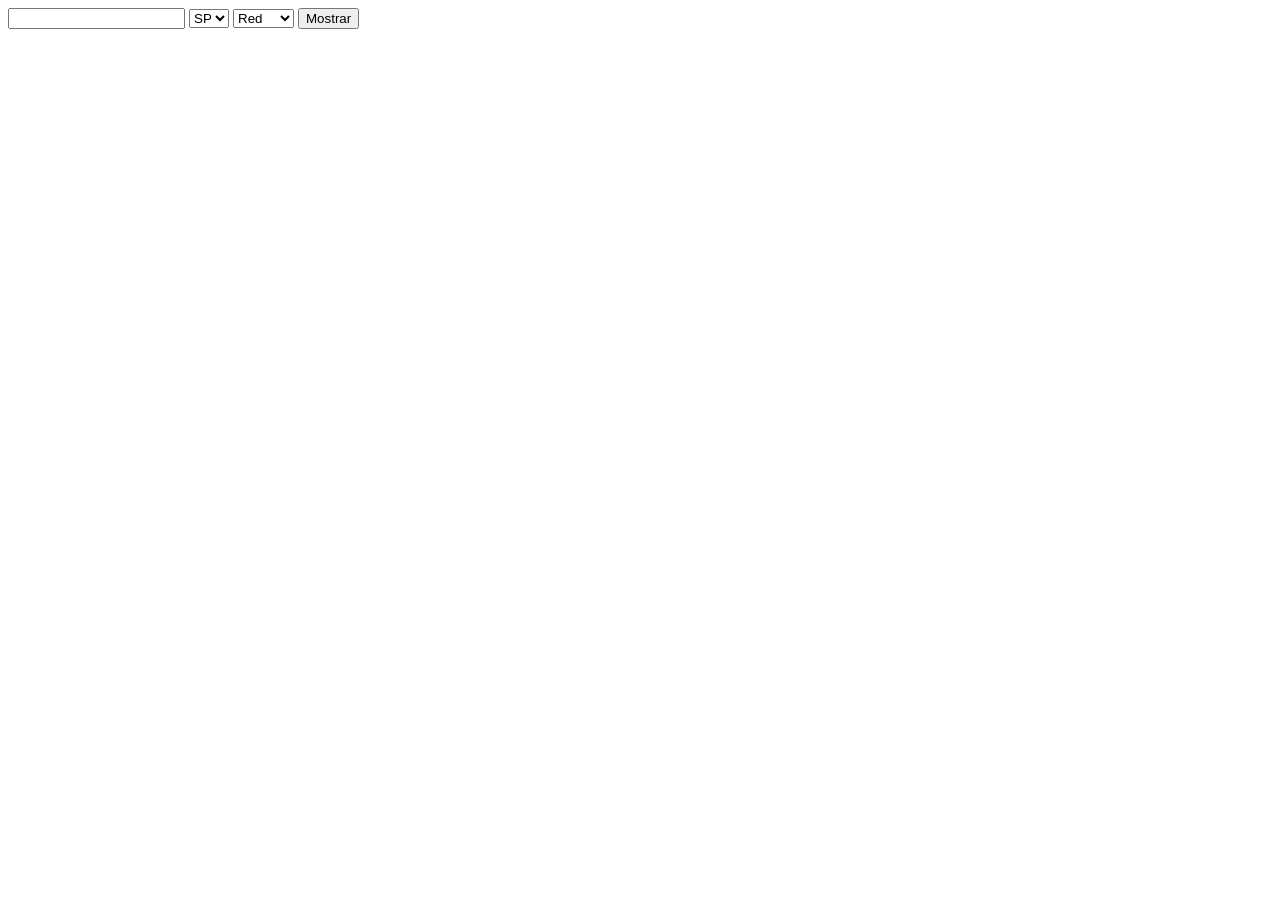
<file: Arduino/index.html>
<!DOCTYPE html>
<html lang="en">
<head>
    <meta charset="UTF-8">
    <meta name="viewport" content="width=device-width, initial-scale=1.0">
    <title>Document</title>
</head>
<body>
    <input type="text" id="nome"/>
    <select id="estado">
        <option>SP</option>
        <option>RJ</option>
    </select>
    <select id="cor">
        <option>Red</option>
        <option>Blue</option>
        <option>Yellow</option>
        <option>Cyan</option>

    </select>
    <button onclick="mostrar()">Mostrar</button>
    <ul id="lista">
    </ul>
    <script>
        function mostrar(){
            let apelido = document.getElementById("nome").value;
            let capital = document.getElementById("estado").value;
            let x = document.createElement("li");
            let y = document.getElementById("cor").value;
            x.innerHTML = ("Nome: " + apelido + " | Estado: " + capital);
            x.style.color = y;
            let ul = document.getElementById("lista");
            ul.appendChild(x);
        }
    </script>
</body>
</html>
</file>
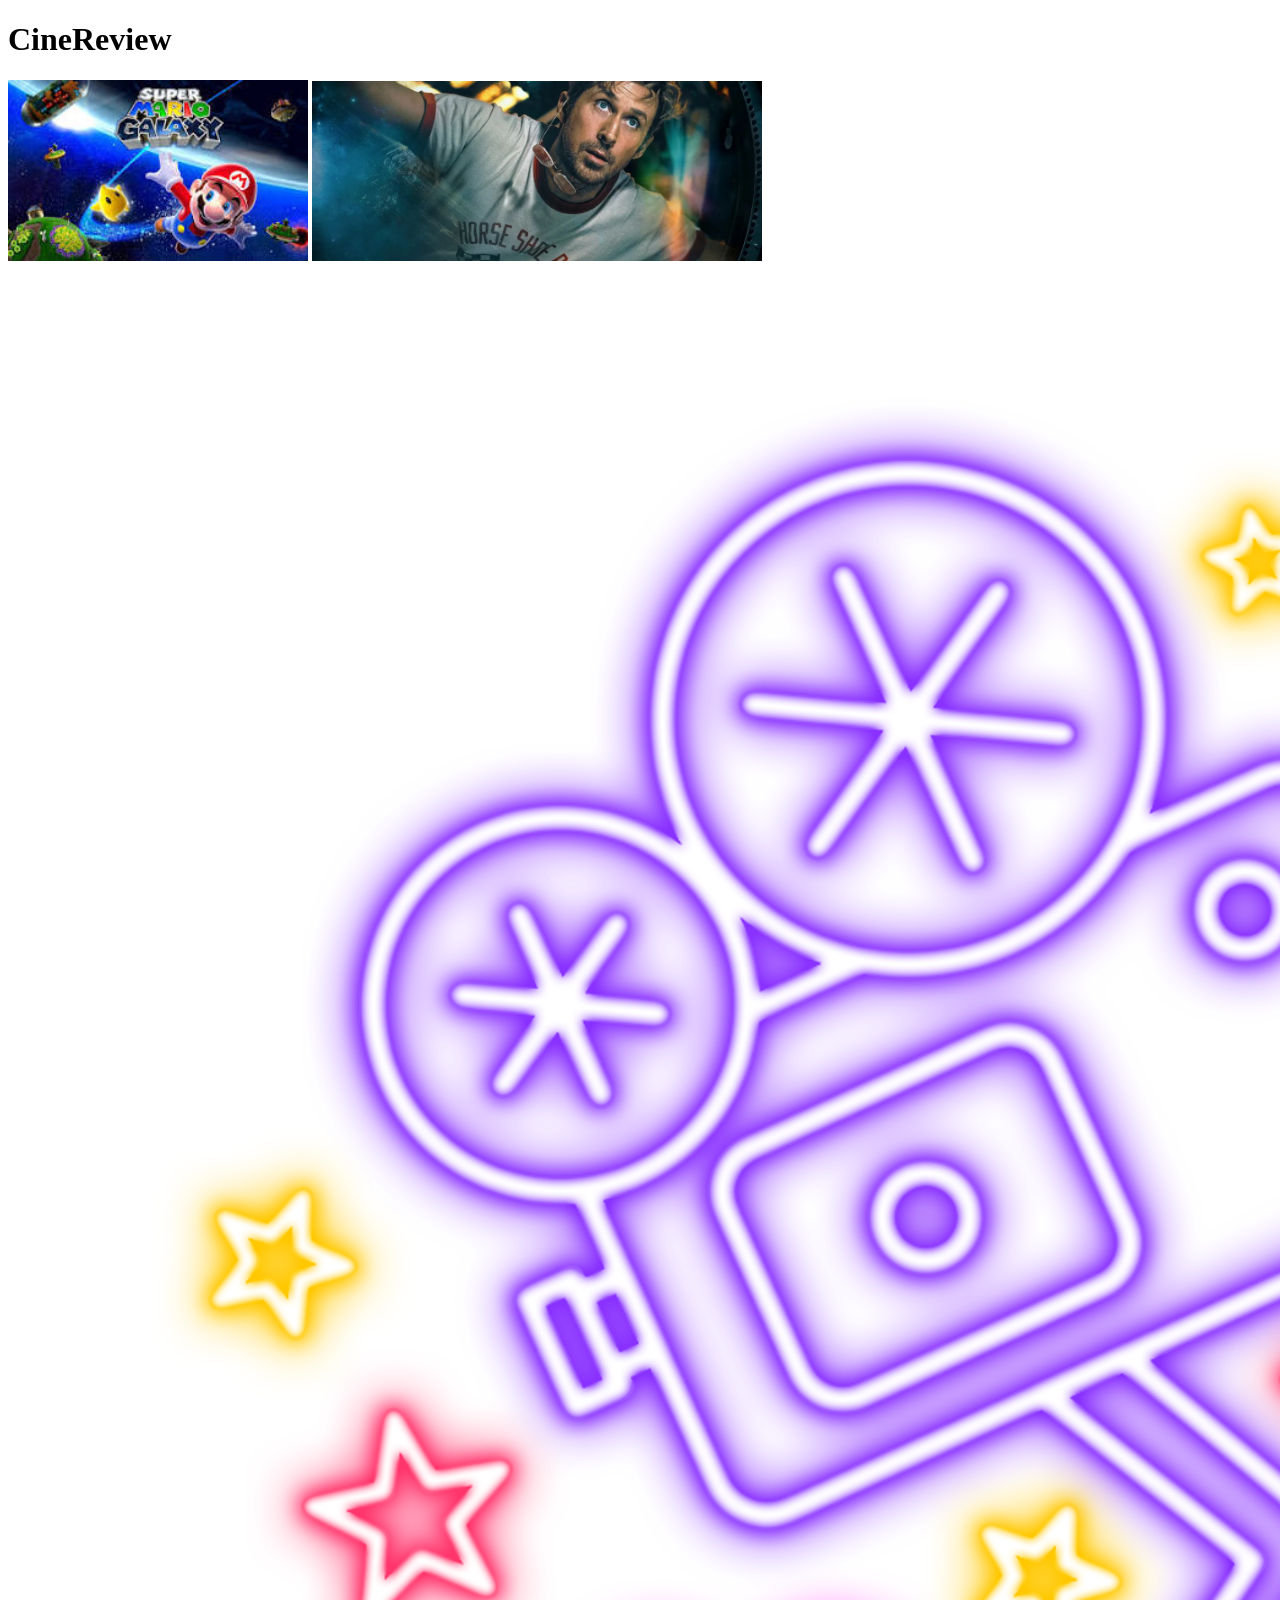
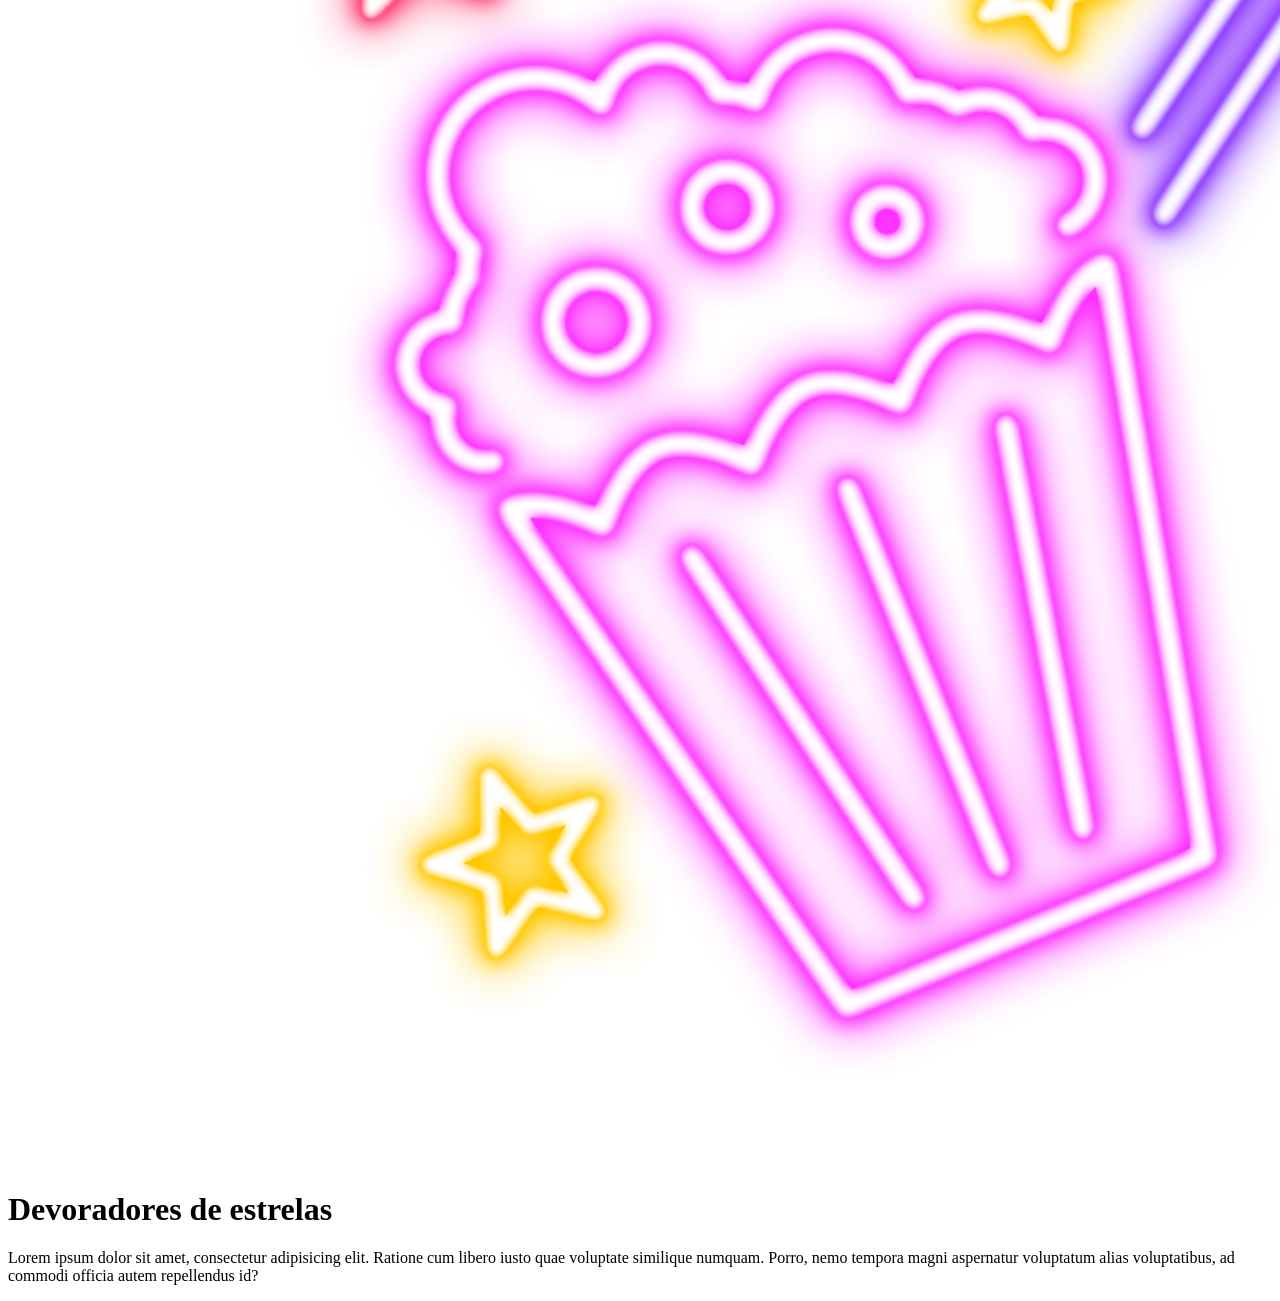
<file: atividade/index.html>
<!DOCTYPE html>
<html lang="en">
<head>
    <meta charset="UTF-8">
    <meta name="viewport" content="width=device-width, initial-scale=1.0">
    <title>Document</title>
</head><title>Minha Página</title>
</head>

<body>
<h1>CineReview</h1>

<img src="mario.png" width="300" />

<img src="devoradores.webp" width="450" />

<img src="cinema.png" width="-200">

<h1>Devoradores de estrelas</h1>
<p>Lorem ipsum dolor sit amet, consectetur adipisicing elit. Ratione cum libero iusto quae voluptate similique numquam. Porro, nemo tempora magni aspernatur voluptatum alias voluptatibus, ad commodi officia autem repellendus id?</p>
    
</body>
</html>
</file>
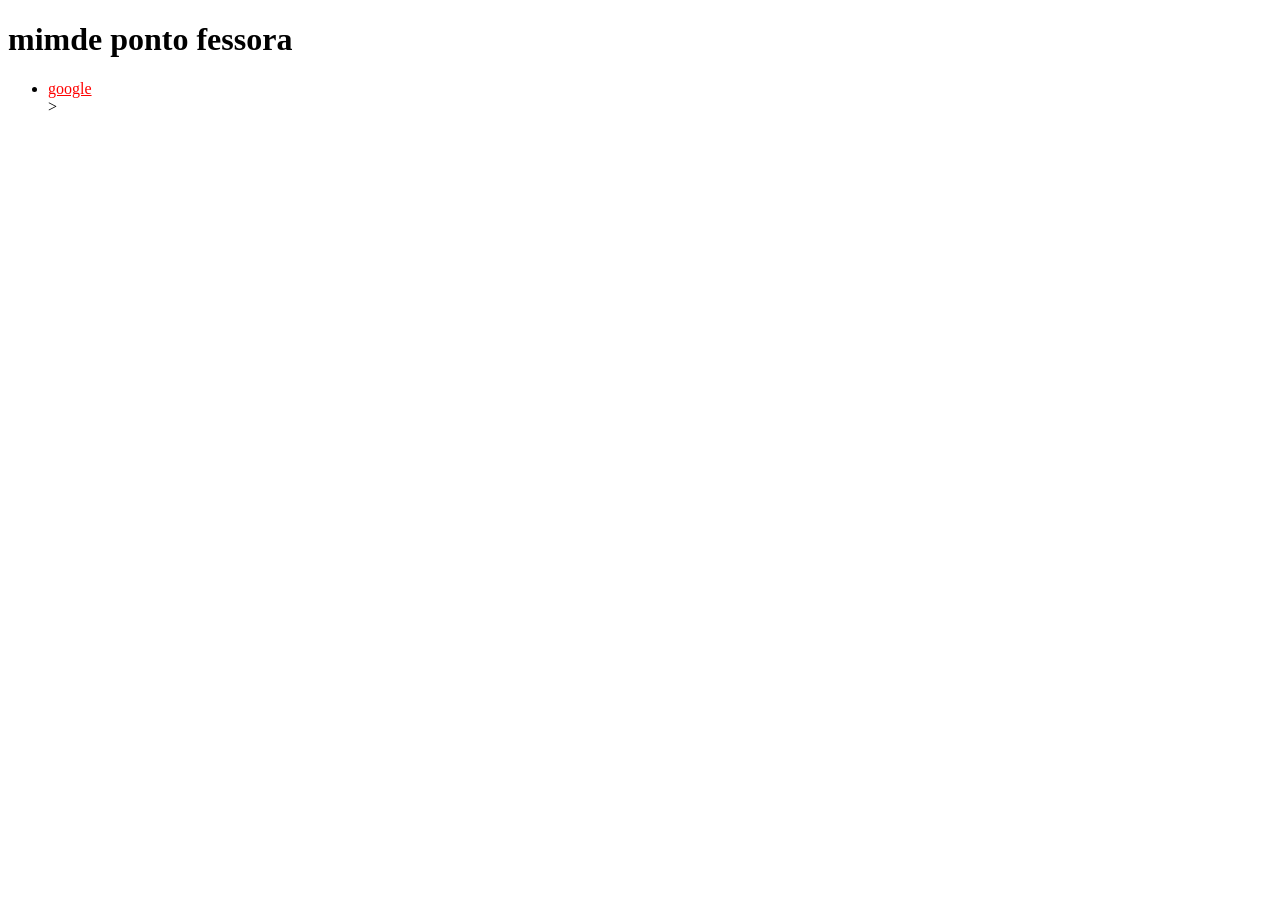
<file: LGPA/index.html>
<!DOCTYPE html>
<html lang="pt-br">
<head>
    <meta charset="UTF-8">
    <meta name="viewport" content="width=device-width, initial-scale=1.0">
    <title>eu tu nois</title> 
    

    </head>
<body>
  <h1> mimde ponto fessora </h1>
  
<ul>
  <li><a style="color:red;   text-align: center;" href="https://www.google.com">google</a> </li>>

<ul>


</body>
</html>
</file>
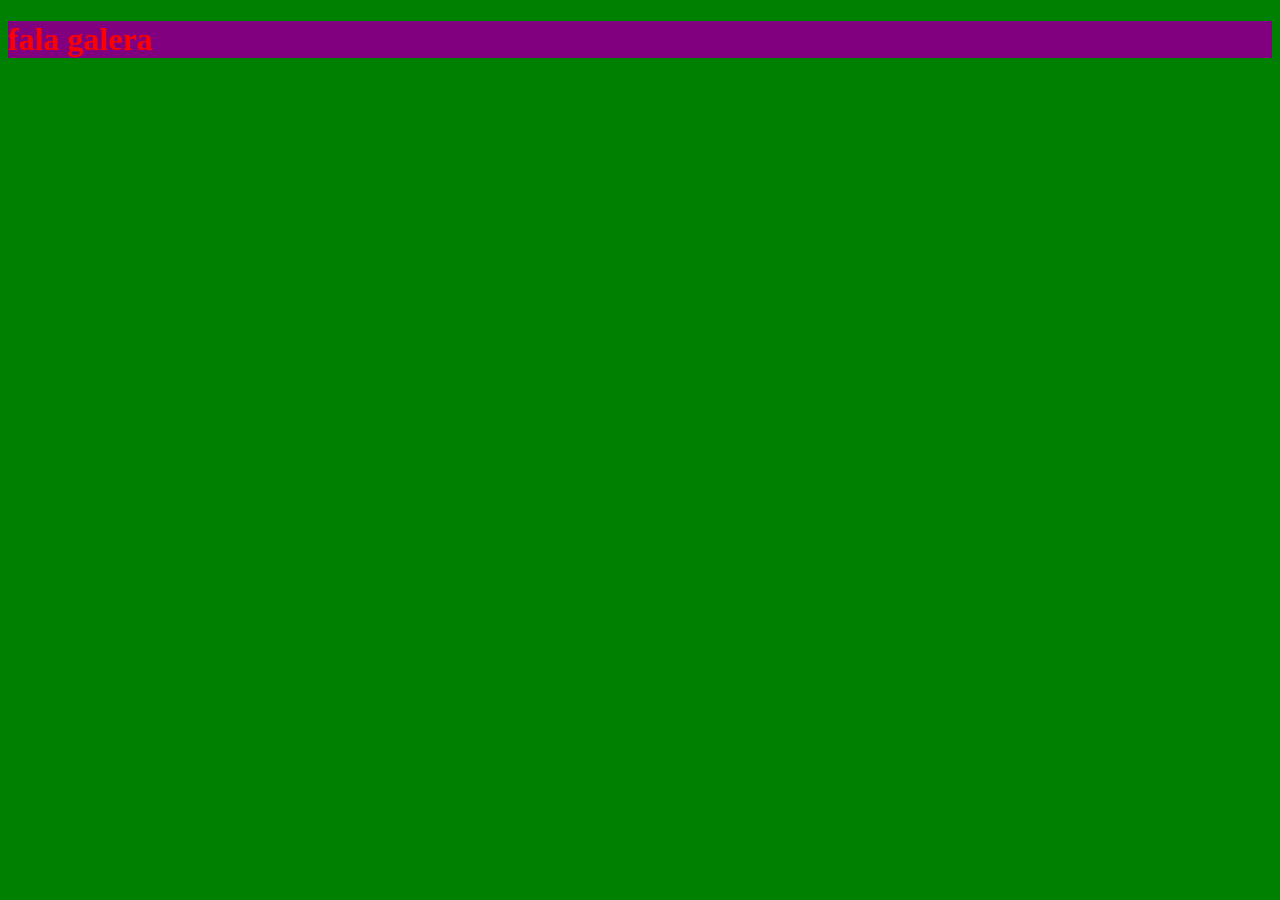
<file: exemplo2-main/exemplo2-main/index.html>
<!DOCTYPE html>
<html lang="pt-br">
<head>
  <meta charset="UTF-8">
  <meta name="viewport" content="width=device-width, initial-scale=1.0">
  <title>Document</title>

  <link rel="stylesheet" href="./style.css">
</head>
<body>
  <h1 class="azul" id="roxo">fala galera</h1>
</body>
</html>
</file>
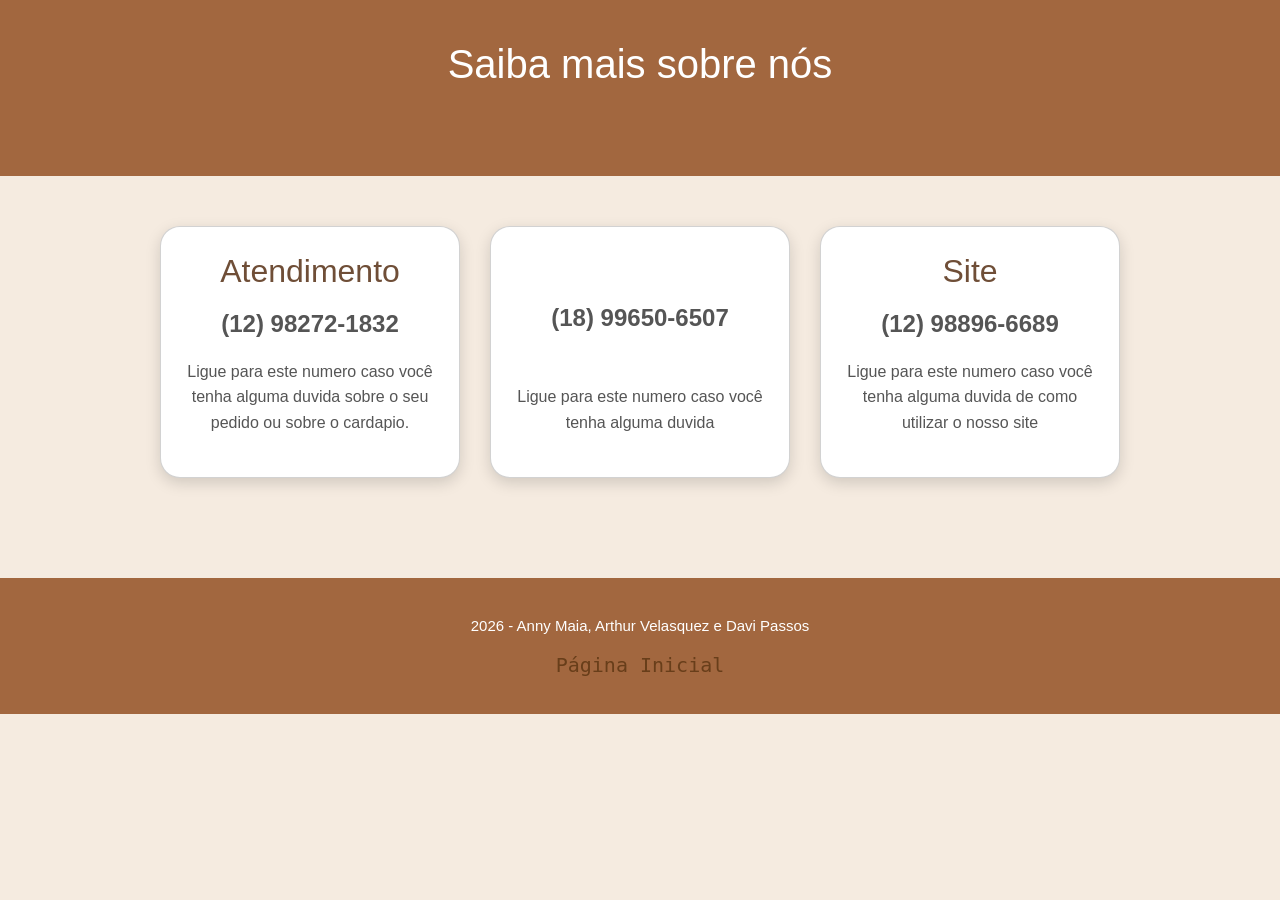
<file: contatos.cafeteria/contatos.html>
<!DOCTYPE html>
<html lang="pt-br">
<head>
    <meta charset="UTF-8">
    <meta name="viewport" content="width=device-width, initial-scale=1.0">
    <title>Contatos - Nossa Cafeteria</title>
    <link href="https://cdn.jsdelivr.net/npm/bootstrap@5.3.0/dist/css/bootstrap.min.css" rel="stylesheet">
    <link rel="stylesheet" href="contatos.css">
    

<body>

    <header>
          <nav>
            <h1 class="text-center mb-5">Saiba mais sobre nós</h1>
        </nav>
    </header>

    <main class="contatos">

        <div class="card">
            <h2> Atendimento</h2>
            <p class="numero">(12) 98272-1832</p>
            <p>
                Ligue para este numero caso você tenha alguma duvida sobre o seu pedido ou sobre o cardapio.
            </p>
        </div>

        <div class="card">
            <h2></h2>
            <p class="numero">(18) 99650-6507</p>
            <p>Ligue para este numero caso você tenha alguma duvida 
                
            </p>
        </div>

        <div class="card">
            <h2> Site</h2>
            <p class="numero">(12) 98896-6689</p>
            <p>
                Ligue para este numero caso você tenha alguma duvida de como utilizar o nosso site 
            </p>
        </div>

    </main>
   <footer>
    <p class="mb-1">2026 - Anny Maia, Arthur Velasquez e Davi Passos</p>
        <a href="../index.html" class="btn btn-lg" style="color: #683e1a; font-family:monospace;">Página Inicial</a>

    </footer>

</body>
</html>
</file>
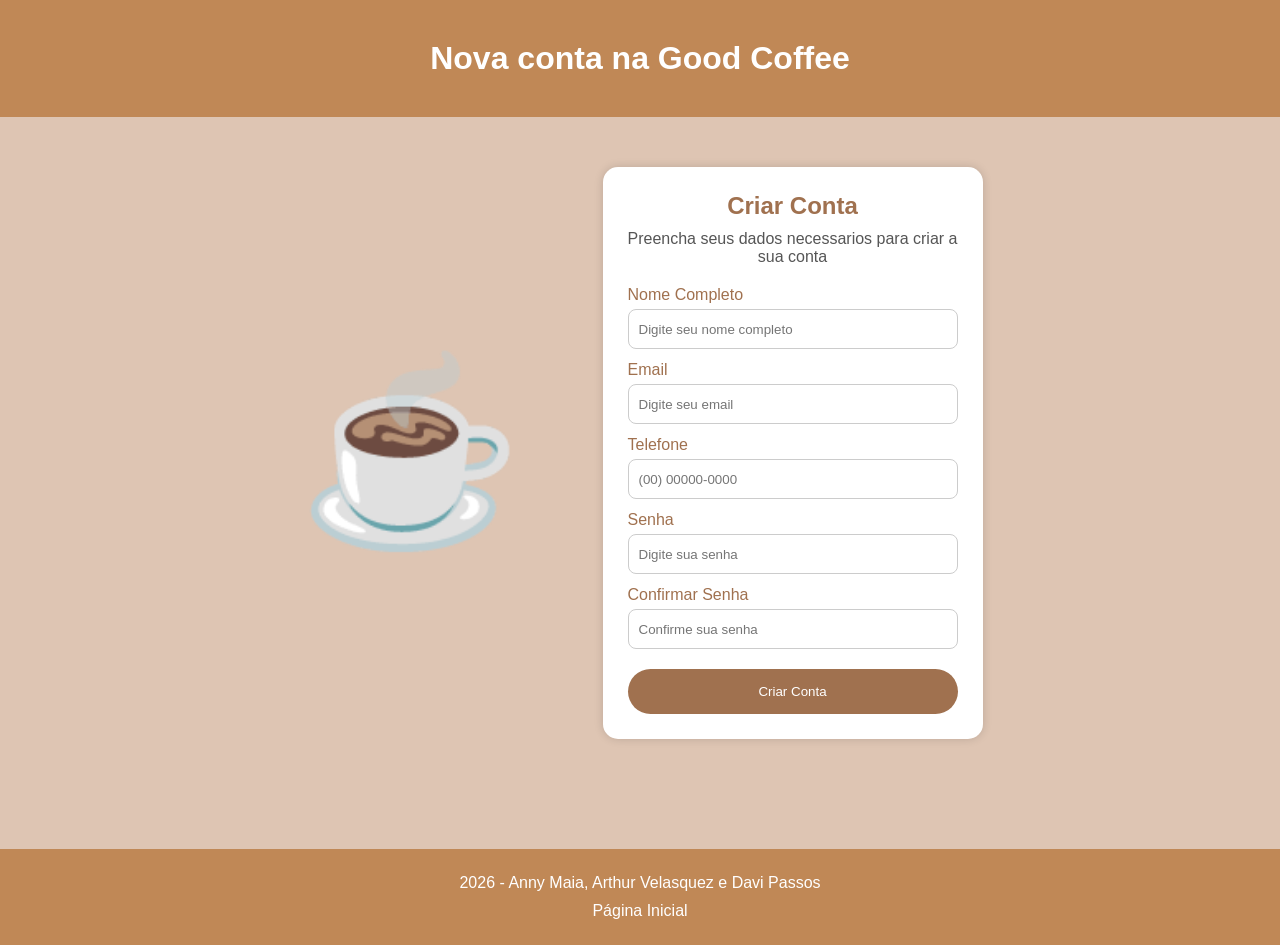
<file: Novousuario.cafeteria/novaconta.html>
<!DOCTYPE html>
<html lang="pt-br">
<head>
    <meta charset="UTF-8">
    <title>Nova conta na Good Coffee</title>
    <link rel="stylesheet" href="novaconta.css">
</head>
<body>

<header>
    <h1>Nova conta na Good Coffee</h1>
</header>

<div class="principal">

    <div class="logo">
        <div class="xicara">☕</div>
    </div>

    <div class="formulario">

        <h2>Criar Conta</h2>

        <p>Preencha seus dados necessarios para criar a sua conta</p>

        <label>Nome Completo</label>
        <input type="text" placeholder="Digite seu nome completo">

        <label>Email</label>
        <input type="email" placeholder="Digite seu email">

        <label>Telefone</label>
        <input type="telefone" placeholder="(00) 00000-0000">

        <label>Senha</label>
        <input type="senha" placeholder="Digite sua senha">

        <label>Confirmar Senha</label>
        <input type="senha" placeholder="Confirme sua senha">

        <button>Criar Conta</button>

    </div>

</div>

<footer>
    <p>2026 - Anny Maia, Arthur Velasquez e Davi Passos</p>
    <a href="index.html">Página Inicial</a>
</footer>

</body>
</html>
</file>
<file: exemplo2-main/exemplo2-main/style.css>
h1{
  color: red;
  background-color: yellow;
}

.azul{
  background-color: blue;
}

#roxo{
  background-color: purple;
}

body{
  background-color: green;
}
</file>
<file: contatos.cafeteria/contatos.css>
*{
    margin: 0;
    padding: 0;
    box-sizing: border-box;
}

body{
    font-family: Arial, Helvetica, sans-serif;
    background: #f5ebe0;
    min-height: 100vh;
}

header{
    background: #a2673f;;
    color: white;
    text-align: center;
    padding: 40px;
}

header h1{
    margin-bottom: 10px;
    font-size: 40px;
}

header p{
    font-size: 18px;
}

.contatos{
    display: flex;
    justify-content: center;
    align-items: stretch;
    gap: 30px;
    flex-wrap: wrap;
    padding: 50px 20px;
}

.card{
    background-color: white;
    width: 300px;
    padding: 25px;
    border-radius: 20px;
    text-align: center;

    display: flex;
    flex-direction: column;
    justify-content: space-between;

    box-shadow: 0 5px 15px rgba(0,0,0,0.15);
    transition: 0.3s;
}

.card:hover{
    transform: translateY(-10px);
}

.card h2{
    color: #6f4e37;
    margin-bottom: 15px;
}

.numero{
    font-size: 24px;
    font-weight: bold;
    color: #a2673f;
    margin-bottom: 15px;
}

.card p{
    line-height: 1.6;
    color: #555;
}
footer{
    background-color: #a2673f;;
    color: white;
    text-align: center;
    padding: 25px;
    margin-top: 50px;
    border-top: 4px solid #a2673f;
}

footer p{
    margin: 8px 0;
    font-size: 15px;
}
</file>
<file: Novousuario.cafeteria/novaconta.css>
*{
    margin: 0;
    padding: 0;
    box-sizing: border-box;
}

:root{
    --cor-header_footer: #c08856;
    --cor-menu-lateral: #a0714f;
    --cor-texto: #fff;
    --cor-body: rgba(206, 167, 140, 0.658);
}

body{
    font-family: Arial, Helvetica, sans-serif;
    background-color: var(--cor-body);
    min-height: 100vh;
}

header{
    background-color: var(--cor-header_footer);
    color: var(--cor-texto);
    text-align: center;
    padding: 40px;
}

.principal{
    display: flex;
    justify-content: center;
    align-items: center;
    gap: 80px;
    padding: 50px 20px;
}

.xicara{
    font-size: 180px;
}

.formulario{
    width: 380px;
    background-color: white;
    padding: 25px;
    border-radius: 15px;
    box-shadow: 0 0 10px rgba(0,0,0,0.15);
}

.formulario h2{
    text-align: center;
    color: var(--cor-menu-lateral);
    margin-bottom: 10px;
}

.formulario p{
    text-align: center;
    margin-bottom: 20px;
    color: #555;
}

label{
    display: block;
    margin: 12px 0 5px;
    color: var(--cor-menu-lateral);
}

input{
    width: 100%;
    height: 40px;
    padding-left: 10px;
    border: 1px solid #ccc;
    border-radius: 8px;
}

button{
    width: 100%;
    height: 45px;
    margin-top: 20px;
    border: none;
    border-radius: 25px;
    background-color: var(--cor-menu-lateral);
    color: white;
    cursor: pointer;
}

button:hover{
    background-color: var(--cor-header_footer);
}

footer{
    margin-top: 60px;
    padding: 25px;
    text-align: center;
    background-color: var(--cor-header_footer);
    color: white;
}

footer p{
    margin-bottom: 10px;
}

footer a{
    color: white;
    text-decoration: none;
}

footer a:hover{
    text-decoration: underline;
}

@media (max-width: 800px){
    .principal{
        flex-direction: column;
        gap: 30px;
    }

    .xicara{
        font-size: 120px;
    }

    .formulario{
        width: 90%;
    }
}
</file>
